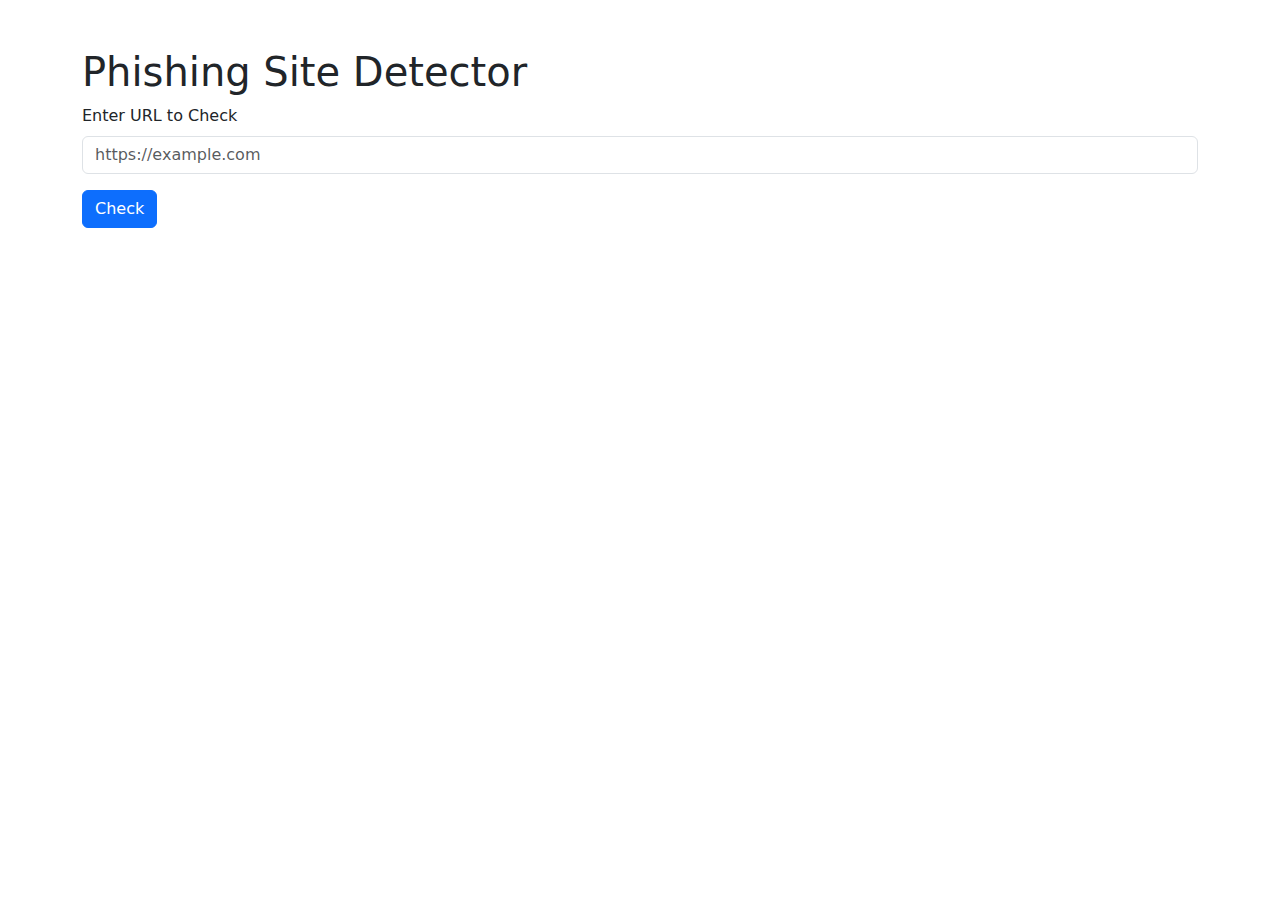
<file: templates/home.html>
<!DOCTYPE html>
<html lang="en">
<head>
    <meta charset="UTF-8">
    <meta name="viewport" content="width=device-width, initial-scale=1.0">
    <title>Phishing Site Detector</title>
    <link href="https://cdn.jsdelivr.net/npm/bootstrap@5.1.3/dist/css/bootstrap.min.css" rel="stylesheet">
</head>
<body>
    <div class="container mt-5">
        <h1>Phishing Site Detector</h1>
        <form action="/check" method="POST">
            <div class="mb-3">
                <label for="url" class="form-label">Enter URL to Check</label>
                <input type="url" class="form-control" id="url" name="url" placeholder="https://example.com" required>
            </div>
            <button type="submit" class="btn btn-primary">Check</button>
        </form>
    </div>
</body>
</html>
</file>
